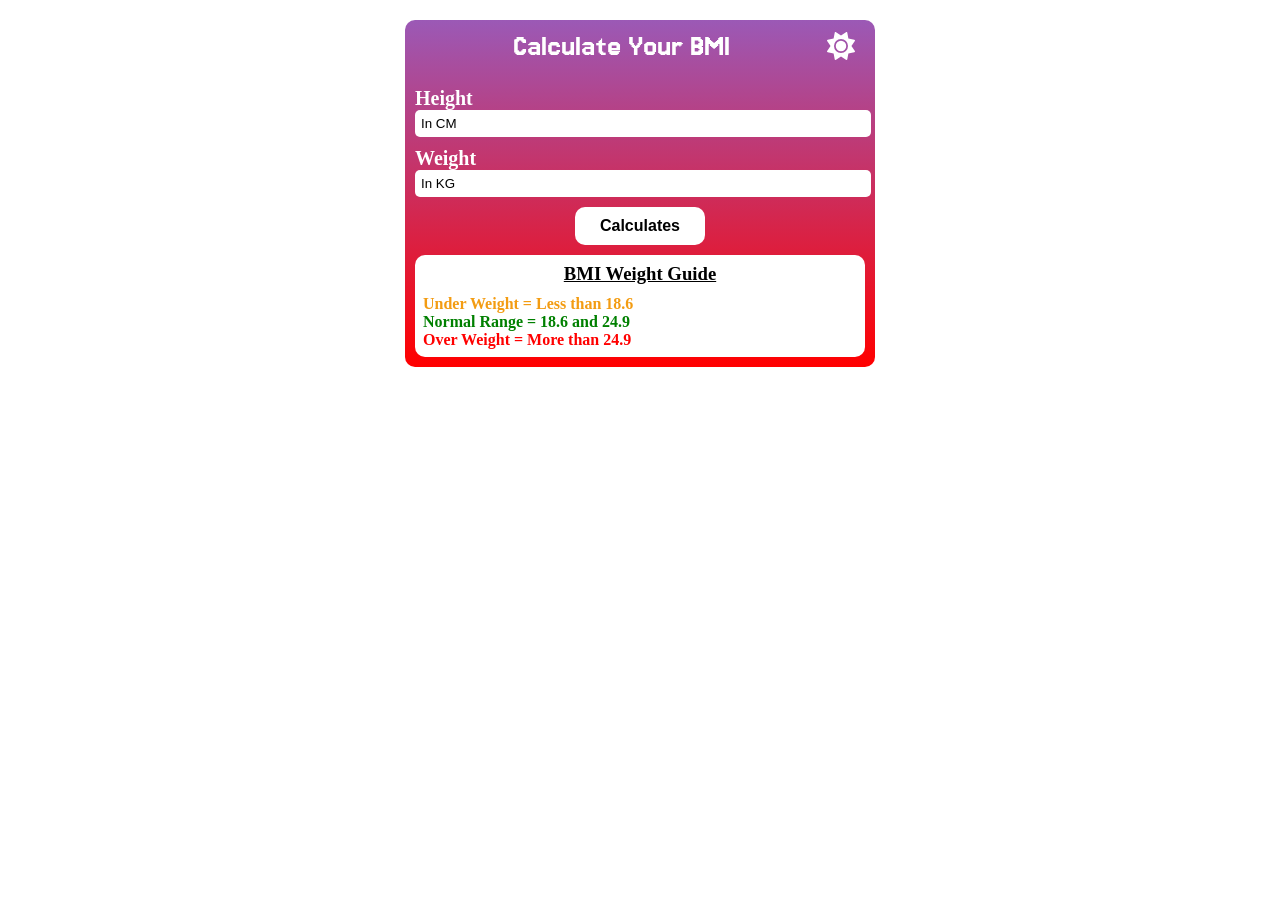
<file: Index.html>
<!DOCTYPE html>
<html lang="en">
  <head>
    <meta charset="UTF-8" />
    <meta name="viewport" content="width=device-width, initial-scale=1.0" />
    <title>BMI Calculator</title>

    <link rel="stylesheet" href="BMI.css" />
    <link rel="preconnect" href="https://fonts.googleapis.com" />
    <link rel="preconnect" href="https://fonts.gstatic.com" crossorigin />
    <link
      href="https://fonts.googleapis.com/css2?family=Jersey+15&display=swap"
      rel="stylesheet"
    />
  </head>
  <body>
    <div class="main" id="main">
      <div class="heading">
        <h1>Calculate Your BMI</h1>
        <img src="Sun.svg" alt="" id="switch" onclick="toogleSwitch()" />
      </div>
      <form action="">
        <label for="">Height</label>
        <input type="number" id="height" placeholder="In CM" />
        <label for="">Weight</label>
        <input type="number" id="weight" placeholder="In KG" />
        <button id="button">Calculates</button>
      </form>
      <div class="result">
        <div class="score" id="scoreBox">
          <h5>Your BMI Score is</h5>
          <h3 id="score">55</h3>
        </div>
        <div class="description">
          <h3>BMI Weight Guide</h3>
          <p class="p1">Under Weight = Less than 18.6</p>
          <p class="p2">Normal Range = 18.6 and 24.9</p>
          <p class="p3">Over Weight = More than 24.9</p>
        </div>
      </div>
    </div>
    <script src="BMI.js"></script>
  </body>
</html>
</file>
<file: BMI.css>
:root {
  --bgClWht1: #9b59b6;
  --bgClWht2: red;
  --whiteColor: #fff;
  --blackColor: #000;
}
.darkModeClass {
  --bgClWht1: #2c3e50;
  --bgClWht2: #444;
  --whiteColor: #000;
  --blackColor: #fff;
}

*,
*::after,
*::before {
  margin: 0;
  padding: 0;
  list-style: none;
}
body {
  color: var(--whiteColor);
}
::placeholder {
  color: var(--blackColor);
}
.main {
  width: 90%;
  max-width: 450px;
  background: linear-gradient(var(--bgClWht1), var(--bgClWht2));
  margin: 20px auto;
  border-radius: 10px;
  padding: 10px;
}
.main h1 {
  color: #fff;
  text-align: center;
  margin: 0 auto;
  margin-bottom: 25px;
  font-family: "Jersey 15", serif;
  font-weight: 100;
}
.main img {
  width: 28px;
  margin-right: 10px;
  margin-top: -25px;
  float: right;
  cursor: pointer;
}
.main .heading {
  display: flex;
  justify-content: space-between;
}
form label {
  font-weight: 700;
  font-size: 20px;
}
form input {
  display: block;
  width: 100%;
  height: 15px;
  margin: 0 auto;
  margin-bottom: 10px;
  padding: 6px 0px;
  padding-left: 6px;
  overflow: hidden;
  border: 0;
  border-radius: 5px;
  background-color: var(--whiteColor);
  color: var(--blackColor);
}
form input:focus {
  outline: none;
}
form button {
  background-color: var(--whiteColor);
  color: var(--blackColor);
  padding: 10px 25px;
  border: 0;
  border-radius: 10px;
  cursor: pointer;
  font-size: 16px;
  font-weight: 600;
  display: block;
  margin: 0px auto 10px;
}
.main .result {
  color: var(--blackColor);
}
.main .result .score {
  font-weight: 300;
  font-size: 25px;
  margin-bottom: 15px;
  background: var(--whiteColor);
  padding: 8px;
  border-radius: 10px;
  display: none;
}
.main .result .score h3 {
  font-size: 30px;
  background-color: #f39c12;
  display: inline-block;
  padding: 5px 30px;
  border-radius: 10px;
  margin-top: 10px;
}
.main .result .description {
  background: var(--whiteColor);
  padding: 8px;
  border-radius: 10px;
  font-weight: 700;
}
.main .result .description h3 {
  margin-bottom: 10px;
  text-align: center;
  text-decoration: underline;
}
.main .result .description .p1 {
  color: #f39c12;
}
.main .result .description .p2 {
  color: green;
}
.main .result .description p {
  color: red;
}
</file>
